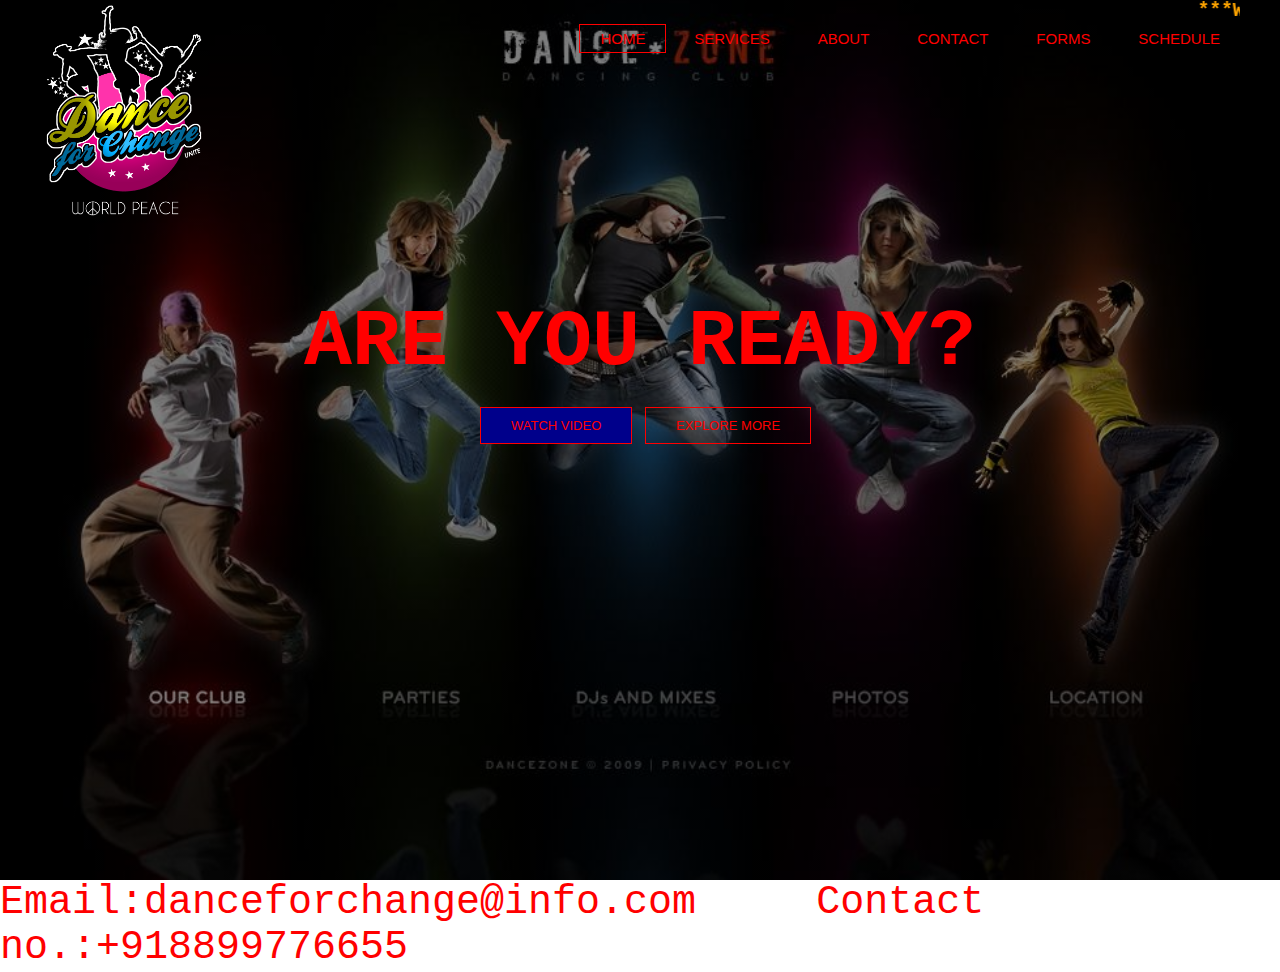
<file: index.html>
<html>
  <head>
<title>Dance for Change</title>
<link href="style.css" rel="stylesheet" type="text/css">

</head>
<body>
     <header>
  <div class="row"> <div class="hero">
		      <div class="logo">
			  <img src="logo.png">
			  </div>
		
			  
		<ul class="main-nav">
	         <li class="active"><a href="index.html"> HOME </a></li>	 
			 <li><a href="services.html"> SERVICES </a></li>
			 <li><a href="about.html"> ABOUT </a></li>
			 <li><a href="contact.html"> CONTACT </a></li>
			 <li><a href="forms.html"> FORMS </a></li>
			 <li><a href="schedule.html"> SCHEDULE </a></li>
			 
		 </ul>
		 </div>
		 
	    
       <font color="orange"><marquee><h2>***Welcome to our site***</h2></marquee></font>
		<h1>Are You Ready?</h1>
		
		
		    <div class="button">
			    <a href="https://www.youtube.com/results?search_query=dance+videos" class="btn btn-one"> Watch Video</a>
				<a href="https://en.wikipedia.org/wiki/Dance" class="btn btn-two"> Explore More</a>
			</div>
        </div>
	</div>
 <div id="footer"><font color="red" size=20px>Email:danceforchange@info.com &nbsp;&nbsp;&nbsp;&nbsp;Contact no.:+918899776655</font></div>

	 </header>
	 
</body>
</html>
</file>
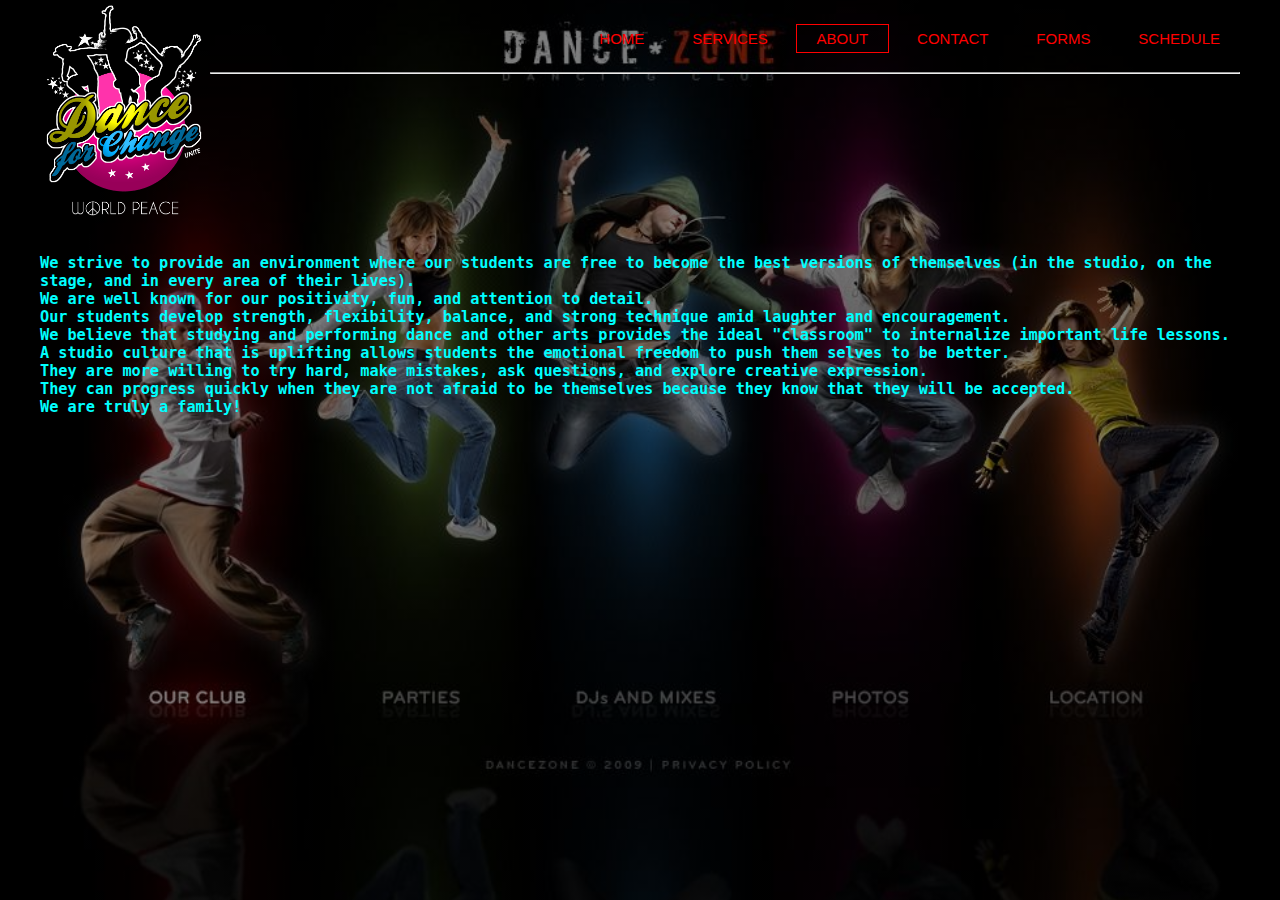
<file: about.html>
<html>
  <head>
<title>About Us</title>
<link href="style.css" rel="stylesheet" type="text/css">

</head>
<body>
     <header>
  <div class="row">
		      <div class="logo">
			  <img src="logo.png">
		
			  
		<ul class="main-nav">
	         <li><a href="index.html"> HOME </a></li>	 
			 <li><a href="services.html"> SERVICES </a></li>
			 <li class="active"><a href="about.html"> ABOUT </a></li>
			 <li><a href="contact.html"> CONTACT </a></li>
			 <li><a href="forms.html"> FORMS </a></li>
			 <li><a href="schedule.html"> SCHEDULE </a></li>
			 
		 </ul>
	</div>
	<div class="row"><h3><br><br><br><br><hr><br><br><br><br><br><br><br><br><br>
	<font color="aqua" family="Monotype Corsiva">
	<br>We strive to provide an environment where our students are free to become the best versions of themselves (in the studio, on the stage, and in every area of their lives). 
	<br>We are well known for our positivity, fun, and attention to detail. 
	<br>Our students develop strength, flexibility, balance, and strong technique amid laughter and encouragement. 
	<br>We believe that studying and performing dance and other arts provides the ideal "classroom" to internalize important life lessons. 
	<br>A studio culture that is uplifting allows students the emotional freedom to push them selves to be better. 
	<br>They are more willing to try hard, make mistakes, ask questions, and explore creative expression. 
	<br>They can progress quickly when they are not afraid to be themselves because they know that they will be accepted. 
	<br>We are truly a family!
	</font></div>
	
	    </body>
		</html>
</file>
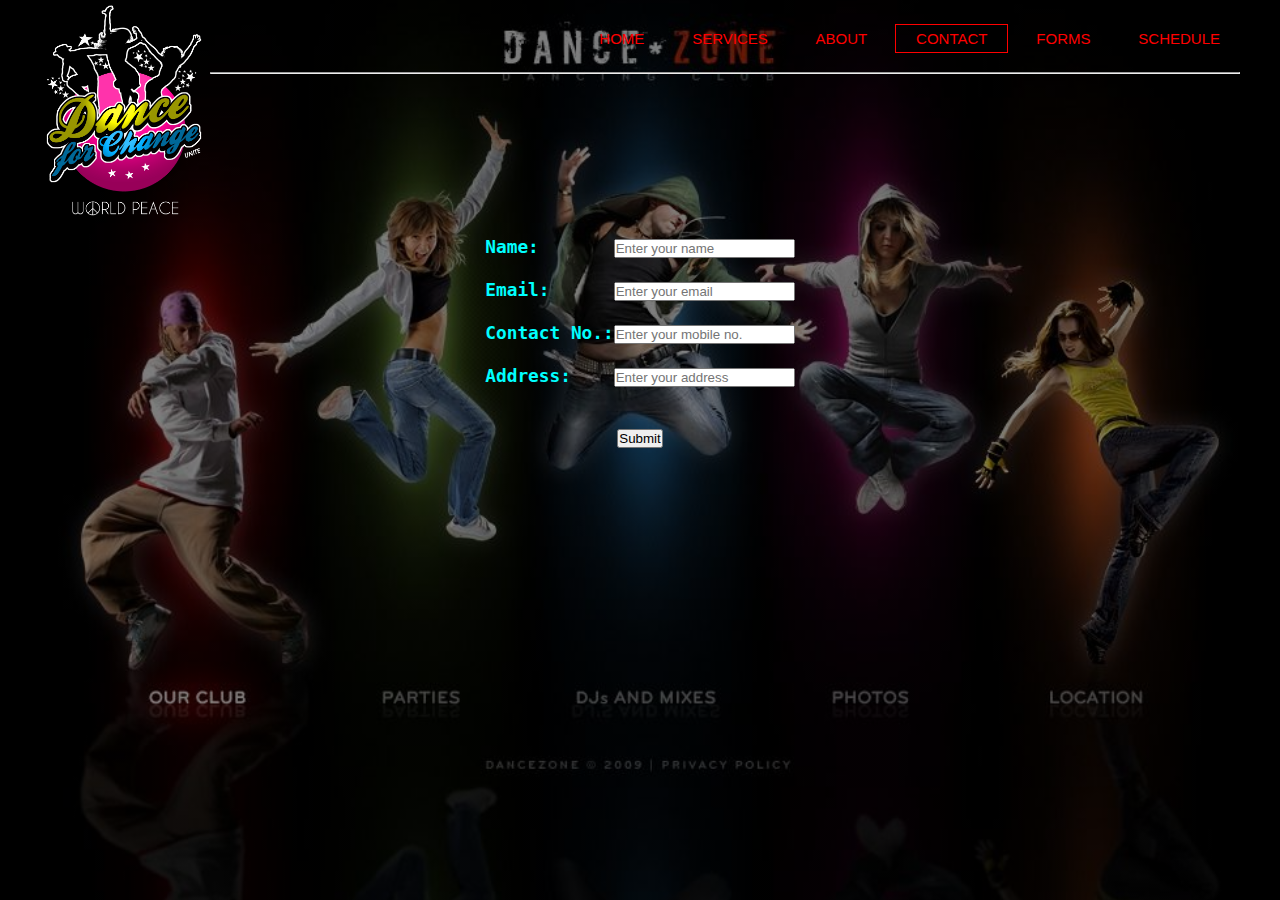
<file: contact.html>
<html>
  <head>
<title>Dance for Change</title>
<link href="style.css" rel="stylesheet" type="text/css">

</head>
<body>
     <header>
  <div class="row"> <div class="hero">
		      <div class="logo">
			  <img src="logo.png">
		
			  
		<ul class="main-nav">
	         <li><a href="index.html"> HOME </a></li>	 
			 <li><a href="services.html"> SERVICES </a></li>
			 <li><a href="about.html"> ABOUT </a></li>
			 <li class="active"><a href="contact.html"> CONTACT </a></li>
			 <li><a href="forms.html"> FORMS </a></li>
			 <li><a href="schedule.html"> SCHEDULE </a></li>			 
		 </ul>
	</div><h3><font color=aqua><br><br><br><br><hr><br><br><br><br><br><br><br><br><br>
	<center><h3>Name:&nbsp;&nbsp;&nbsp;&nbsp;&nbsp;&nbsp;&nbsp;<input type="text" placeholder="Enter your name" required id="na" maxlength=20><br><br>
		Email:&nbsp;&nbsp;&nbsp;&nbsp;&nbsp;&nbsp;<input type="email" placeholder="Enter your email" required id="em"><br><br>
		Contact No.:<input type="tel" maxlength=10 placeholder="Enter your mobile no." required id="co"><br><br>
		Address:&nbsp;&nbsp;&nbsp;&nbsp;<input type="text" placeholder="Enter your address" required id="ad"><br><br><br>
		<input type="submit" onclick="check()"size=50>
		<script style="javascript">function check(){
		var a=document.getElementById("na").value;
		var b=document.getElementById("em").value;
		var c=document.getElementById("co").value;
		var d=document.getElementById("ad").value;
		
		if(a=="" || b=="" || c==""|| d==""){alert("Please Enter all details");}
		else{alert("Thank you! We'll get back to you soon. :)");}
		}</script>
	
</body>
</html>
</file>
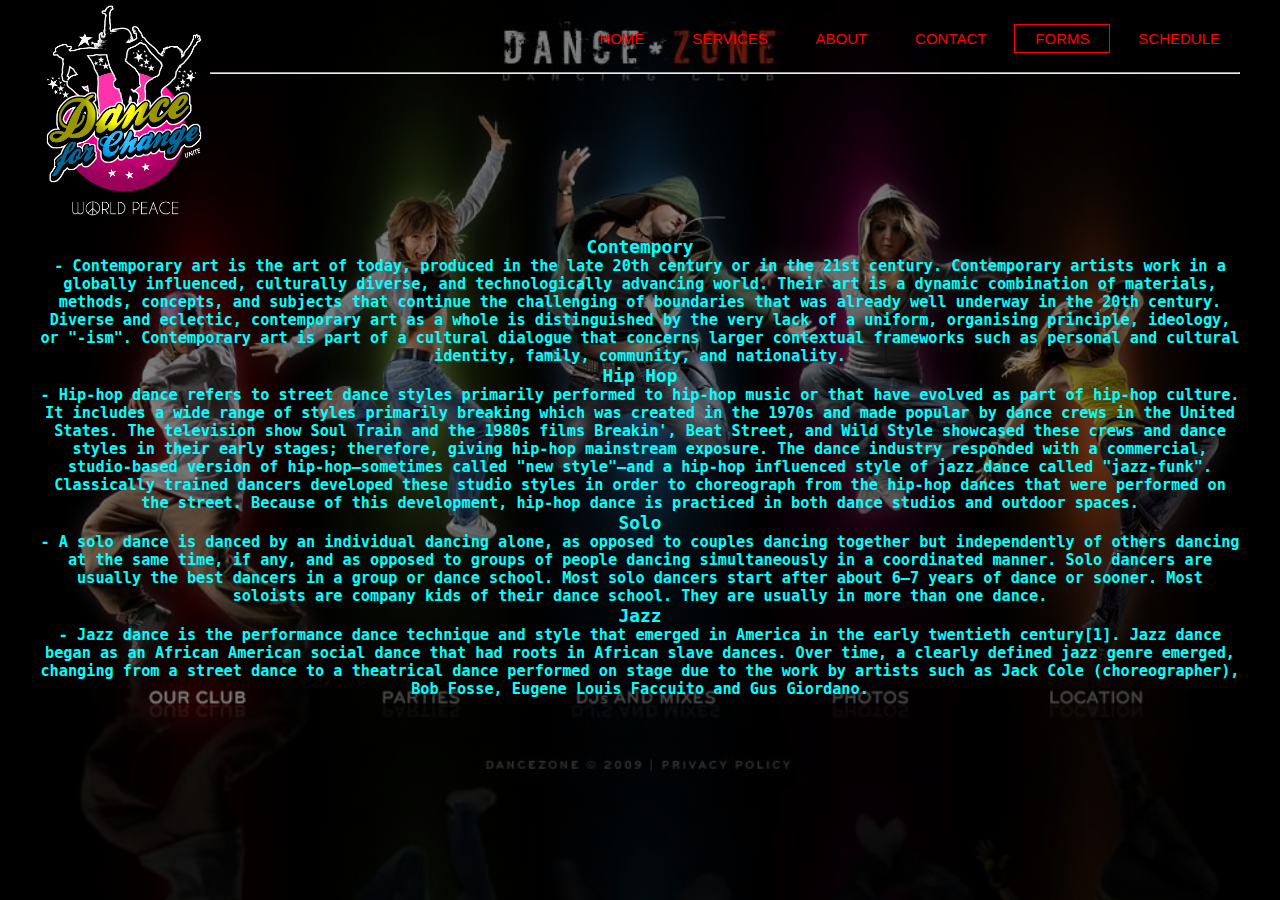
<file: forms.html>
<html>
  <head>
<title>About Us</title>
<link href="style.css" rel="stylesheet" type="text/css">

</head>
<body>
     <header>
  <div class="row">
		      <div class="logo">
			  <img src="logo.png">
		
			  
		<ul class="main-nav">
	         <li><a href="index.html"> HOME </a></li>	 
			 <li><a href="services.html"> SERVICES </a></li>
			 <li><a href="about.html"> ABOUT </a></li>
			 <li><a href="contact.html"> CONTACT </a></li>
			 <li class="active"><a href="forms.html"> FORMS </a></li>
			 <li><a href="schedule.html"> SCHEDULE </a></li>
			 
		 </ul>
	</div>
	<div><h3><font color=aqua><br><br><br><br><hr><br><br><br><br><br><br><br><br><br>
	<P><center><dl>
  <dt><h3>Contempory</dt>
  <dd>- Contemporary art is the art of today, produced in the late 20th century or in the 21st century. Contemporary artists work in a globally influenced, culturally diverse, and technologically advancing world. Their art is a dynamic combination of materials, methods, concepts, and subjects that continue the challenging of boundaries that was already well underway in the 20th century. Diverse and eclectic, contemporary art as a whole is distinguished by the very lack of a uniform, organising principle, ideology, or "-ism". Contemporary art is part of a cultural dialogue that concerns larger contextual frameworks such as personal and cultural identity, family, community, and nationality.</dd>
  <dt><h3>Hip Hop</dt>
  <dd>- Hip-hop dance refers to street dance styles primarily performed to hip-hop music or that have evolved as part of hip-hop culture. It includes a wide range of styles primarily breaking which was created in the 1970s and made popular by dance crews in the United States. The television show Soul Train and the 1980s films Breakin', Beat Street, and Wild Style showcased these crews and dance styles in their early stages; therefore, giving hip-hop mainstream exposure. The dance industry responded with a commercial, studio-based version of hip-hop—sometimes called "new style"—and a hip-hop influenced style of jazz dance called "jazz-funk". Classically trained dancers developed these studio styles in order to choreograph from the hip-hop dances that were performed on the street. Because of this development, hip-hop dance is practiced in both dance studios and outdoor spaces.</dd>
  <dt><h3>Solo</dt>
  <dd>- A solo dance is danced by an individual dancing alone, as opposed to couples dancing together but independently of others dancing at the same time, if any, and as opposed to groups of people dancing simultaneously in a coordinated manner. Solo dancers are usually the best dancers in a group or dance school. Most solo dancers start after about 6–7 years of dance or sooner. Most soloists are company kids of their dance school. They are usually in more than one dance.</dd>
  <dt><h3>Jazz</dt>
  <dd>- Jazz dance is the performance dance technique and style that emerged in America in the early twentieth century[1]. Jazz dance began as an African American social dance that had roots in African slave dances. Over time, a clearly defined jazz genre emerged, changing from a street dance to a theatrical dance performed on stage due to the work by artists such as Jack Cole (choreographer), Bob Fosse, Eugene Louis Faccuito and Gus Giordano.</dd>
  
</dl>
	</font></div>
	
</body>
</html>
</file>
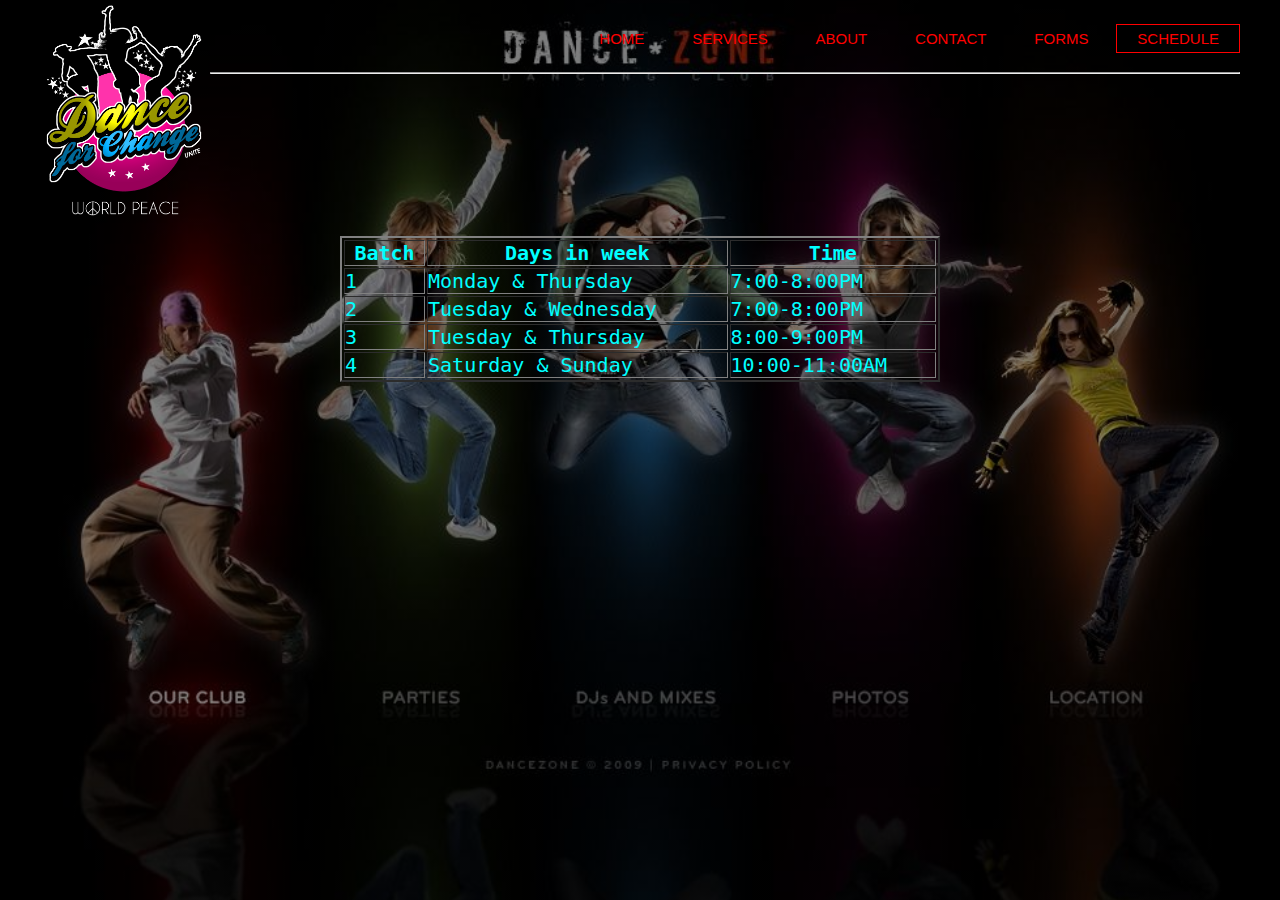
<file: schedule.html>
<html>
  <head>
<title>Dance for Change</title>
<link href="style.css" rel="stylesheet" type="text/css">

</head>
<body>
     <header>
  <div class="row"> <div class="hero">
		      <div class="logo">
			  <img src="logo.png">
		
			  
		<ul class="main-nav">
	         <li><a href="index.html"> HOME </a></li>	 
			 <li><a href="services.html"> SERVICES </a></li>
			 <li><a href="about.html"> ABOUT </a></li>
			 <li ><a href="contact.html"> CONTACT </a></li>
			 <li><a href="forms.html"> FORMS </a></li>
			 <li class="active"><a href="schedule.html"> SCHEDULE </a></li>			 
		 </ul>
	</div>
	<div><h3><br><br><br><br><hr><br><br><br><br><br><br><br><br><br>
	<center><h2><table style="color:aqua;font-size:20px" border-color="red" border=2 width=50% align="center">
  <tr>
    <th>Batch</th>
    <th>Days in week</th>
    <th>Time</th>
  </tr>
  <tr>
    <td>1</td>
    <td>Monday & Thursday</td>
	<td>7:00-8:00PM</td>
  </tr>
  <tr>
    <td>2</td>
    <td>Tuesday & Wednesday</td>
    <td>7:00-8:00PM</td>
  </tr>
  <tr>
    <td>3</td>
    <td>Tuesday & Thursday</td>
  <td>8:00-9:00PM</td>
  </tr>
  <tr>
    <td>4</td>
    <td>Saturday & Sunday</td>
<td>10:00-11:00AM</td>
  </tr>
  </font>
</table>

	</div> 
	
</body>
</html>
</file>
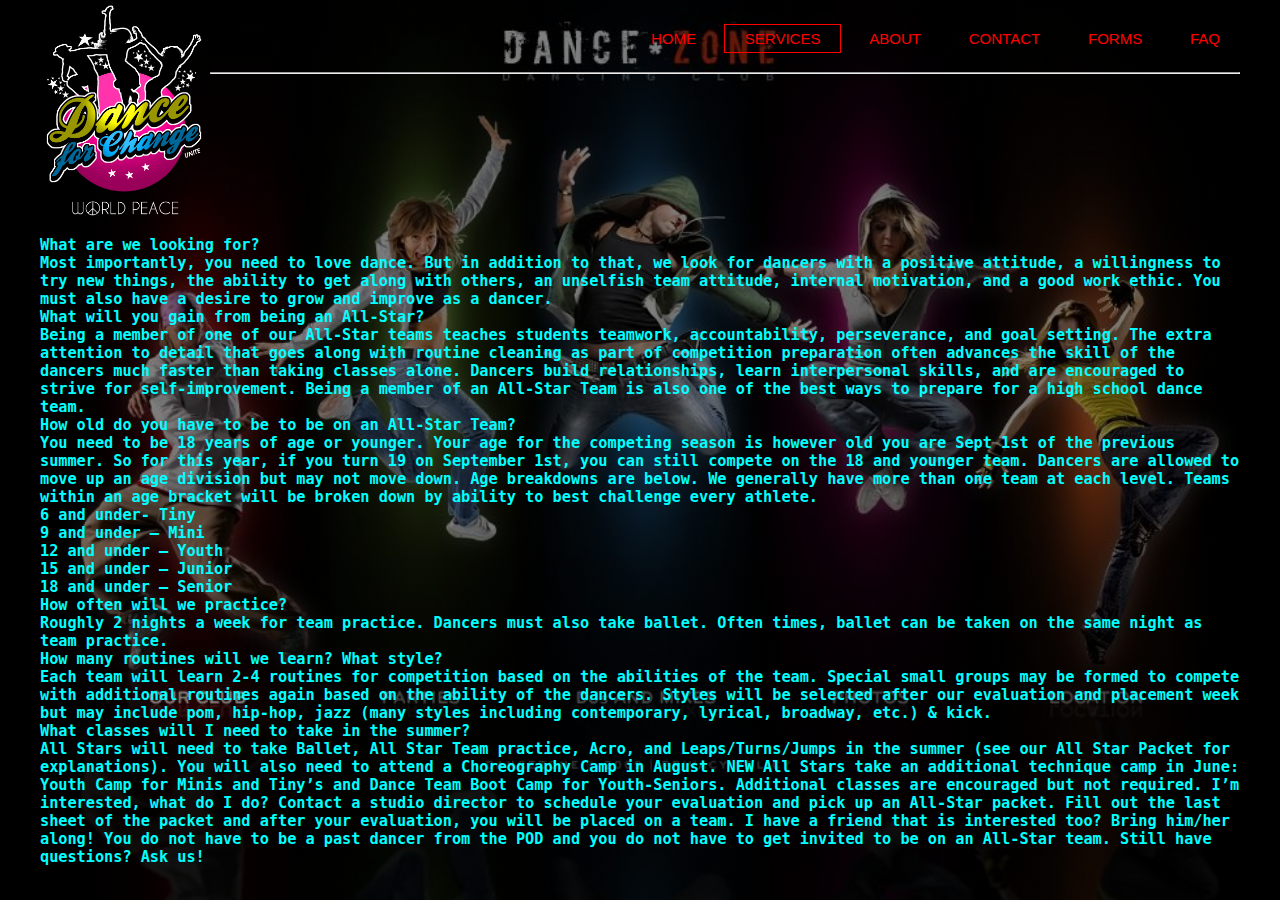
<file: services.html>
<html>
  <head>
<title>Services</title>
<link href="style.css" rel="stylesheet" type="text/css">

</head>
<body>
     <header>
  <div class="row">
		      <div class="logo">
			  <img src="logo.png">
		
			  
		<ul class="main-nav">
	         <li><a href="index.html"> HOME </a></li>	 
			 <li class="active"><a href="services.html"> SERVICES </a></li>
			 <li><a href="about.html"> ABOUT </a></li>
			 <li><a href="contact.html"> CONTACT </a></li>
			 <li><a href="forms.html"> FORMS </a></li>
			 <li><a href="faq.html"> FAQ </a></li>
			 
		 </ul>
		 </div>
		 <div><h3><font color="aqua"><br><br><br><br><hr><br><br><br><br><br><br><br><br><br>
		 What are we looking for?<br> Most importantly, you need to love dance. But in addition to that, we look for dancers with a positive attitude, a willingness to try new things, the ability to get along with others, an unselfish team attitude, internal motivation, and a good work ethic. You must also have a desire to grow and improve as a dancer.
<br>What will you gain from being an All-Star?<br> Being a member of one of our All-Star teams teaches students teamwork, accountability, perseverance, and goal setting. The extra attention to detail that goes along with routine cleaning as part of competition preparation often advances the skill of the dancers much faster than taking classes alone. Dancers build relationships, learn interpersonal skills, and are encouraged to strive for self-improvement. Being a member of an All-Star Team is also one of the best ways to prepare for a high school dance team.
<br>How old do you have to be to be on an All-Star Team?<br> You need to be 18 years of age or younger. Your age for the competing season is however old you are Sept 1st of the previous summer. So for this year, if you turn 19 on September 1st, you can still compete on the 18 and younger team. Dancers are allowed to move up an age division but may not move down. Age breakdowns are below. We generally have more than one team at each level. Teams within an age bracket will be broken down by ability to best challenge every athlete.
<br>6 and under- Tiny
<br>9 and under – Mini
<br>12 and under – Youth
<br>15 and under – Junior
<br>18 and under – Senior
<br>How often will we practice? <br>Roughly 2 nights a week for team practice. Dancers must also take ballet. Often times, ballet can be taken on the same night as team practice.
<br>How many routines will we learn? What style? <br>Each team will learn 2-4 routines for competition based on the abilities of the team. Special small groups may be formed to compete with additional routines again based on the ability of the dancers. Styles will be selected after our evaluation and placement week but may include pom, hip-hop, jazz (many styles including contemporary, lyrical, broadway, etc.) & kick.
<br>What classes will I need to take in the summer? <br>All Stars will need to take Ballet, All Star Team practice, Acro, and Leaps/Turns/Jumps in the summer (see our All Star Packet for explanations). You will also need to attend a Choreography Camp in August.  NEW All Stars take an additional technique camp in June: Youth Camp for Minis and Tiny’s and Dance Team Boot Camp for Youth-Seniors.   Additional classes are encouraged but not required.
I’m interested, what do I do? Contact a studio director to schedule your evaluation and pick up an All-Star packet. Fill out the last sheet of the packet and after your evaluation, you will be placed on a team.
I have a friend that is interested too? Bring him/her along! You do not have to be a past dancer from the POD and you do not have to get invited to be on an All-Star team.
Still have questions? Ask us! 
		 </font> 
</div> 
	    </body>
		</html>
</file>
<file: style.css>
*
{
	margin: 0;
	padding: 0;
}

 header
 {
	 background-image:linear-gradient(rgba(0,0,0,0.5),rgba(0,0,0,0.5)),url(pic1.jpg);
	 height: 100vh;
	 background-size: cover;
	 background-position: center;
 }
 
 .main-nav
 {
	 float: right;
     list-style: none;
     margin-top: 30px;	 
 }
 
 .main-nav li
 {
	display: inline-block; 
 }
 
 .main-nav li a
 {
	color: red;
    text-decoration: none;
    padding: 5px 20px;
    font-family: "Roboto", sans-serif;
    font-size: 15px;	
 }
 
 .main-nav li.active a 
 {
	   border: 1px solid red;
 }
 
 .main-nav li a:hover
 {
	 border: 1px solid red;
 }
 
 .logo img
 {
	   width: 170px;
	   height: auto;
	   float: left;
 }
 
 body
 {
	 font-family: monospace;
 }
 
 .row
 {
    max-width: 1200px;
	margin: auto;
 }
 
 .hero
 {
	 position: absolute;
	 width: 1200px;
	 margin-left: 0;
	 margin-top: 0;
 }
 
 h1
 {
	 color: red;
	 text-transform: uppercase;
	 font-size: 80px;
	 text-align: center;
	 margin-top: 275px;
 }
 
 .button
 {
	 margin-top: 30px;
	 margin-left: 440px;
 }
 
 .btn
 {
	 border: 1px solid red;
	 padding: 10px 30px;
	 color: red;
	 text-decoration: none;
	 margin-right: 5px;
	 font-size: 13px;
	 text-transform: uppercase;
 }
 
 .btn-one
 {
	 background-color: darkblue;
	 font-family: "Roboto",sans-serif;
 }
 
 .btn-two
 {
	font-family: "Roboto",sans-serif;
 }
 
 .btn-two:hover
 {
	 background-color: darkblue;
	 transition: all 0.5s ease-in;
 }
 #footer {
   position:absolute;
   bottom:0;
   width:100%;
   height:20px;   /* Height of the footer */
   background: white;
}
</file>
